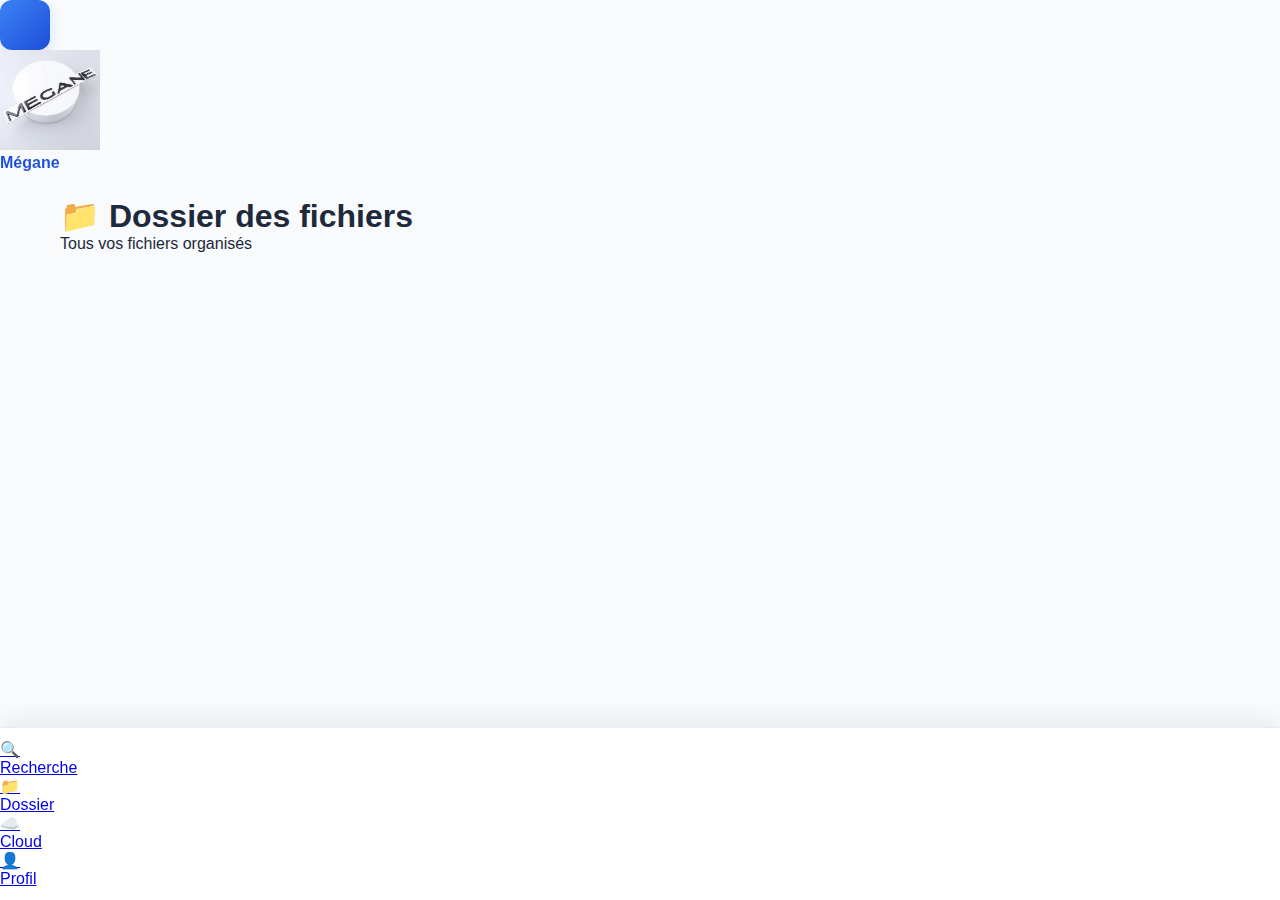
<file: dossier.html>
<!DOCTYPE html>
<html lang="fr">
<head>
    <meta charset="UTF-8">
    <meta name="viewport" content="width=device-width, initial-scale=1.0">
    <title>Mégane - Dossier</title>
    <link rel="stylesheet" href="style.css">
</head>
<body>
    <!-- Header unifié avec fond flou -->
    <header class="main-header">
        <!-- Sidebar à gauche -->
        <div class="header-left">
            <div class="sidebar-toggle" id="sidebarToggle">
                <div class="hamburger"></div>
                <div class="hamburger"></div>
                <div class="hamburger"></div>
            </div>
        </div>

        <!-- Logo à droite -->
        <div class="header-right">
            <div class="logo-container">
                <img src="logo.png" alt="Logo Mégane" class="logo">
            </div>
            <div class="site-name">Mégane</div>
        </div>
    </header>

    <!-- Sidebar Simple -->
    <div class="sidebar" id="sidebar">
        <div class="sidebar-header">
            <h2>Menu</h2>
        </div>
        <ul class="sidebar-menu">
            <li><a href="index.html">
                <span class="menu-icon">🏠</span>
                <span class="menu-text">Accueil</span>
            </a></li>
            <li><a href="a-propos.html">
                <span class="menu-icon">ℹ️</span>
                <span class="menu-text">À propos</span>
            </a></li>
            <li><a href="confidentialite.html">
                <span class="menu-icon">🔒</span>
                <span class="menu-text">Confidentialité</span>
            </a></li>
            <li><a href="contact.html">
                <span class="menu-icon">📞</span>
                <span class="menu-text">Contact</span>
            </a></li>
        </ul>
    </div>

    <!-- Overlay -->
    <div class="overlay" id="overlay"></div>

    <!-- Contenu principal -->
    <div class="main-content">
        <div class="content-area">
            <div class="page-header">
                <h1>📁 Dossier des fichiers</h1>
                <p>Tous vos fichiers organisés</p>
            </div>
            
            <!-- Grille de 3 cartes carrées par ligne -->
            

<!-- Par : -->    
<div class="files-container" id="filesContainer">
    <!-- Les rectangles avec les cartes apparaîtront ici -->
</div>
                <!-- La grille de fichiers apparaîtra ici -->
            </div>
        </div>
    </div>

    <!-- Barre de navigation en bas -->
    <nav class="bottom-nav">
        <a href="index.html" class="nav-item">
            <div class="nav-icon">🔍</div>
            <span>Recherche</span>
        </a>
        <a href="dossier.html" class="nav-item active">
            <div class="nav-icon">📁</div>
            <span>Dossier</span>
        </a>
        <a href="cloud.html" class="nav-item">
            <div class="nav-icon">☁️</div>
            <span>Cloud</span>
        </a>
        <a href="profil.html" class="nav-item">
            <div class="nav-icon">👤</div>
            <span>Profil</span>
        </a>
    </nav>

    <script src="script.js"></script>
</body>
</html>
</file>
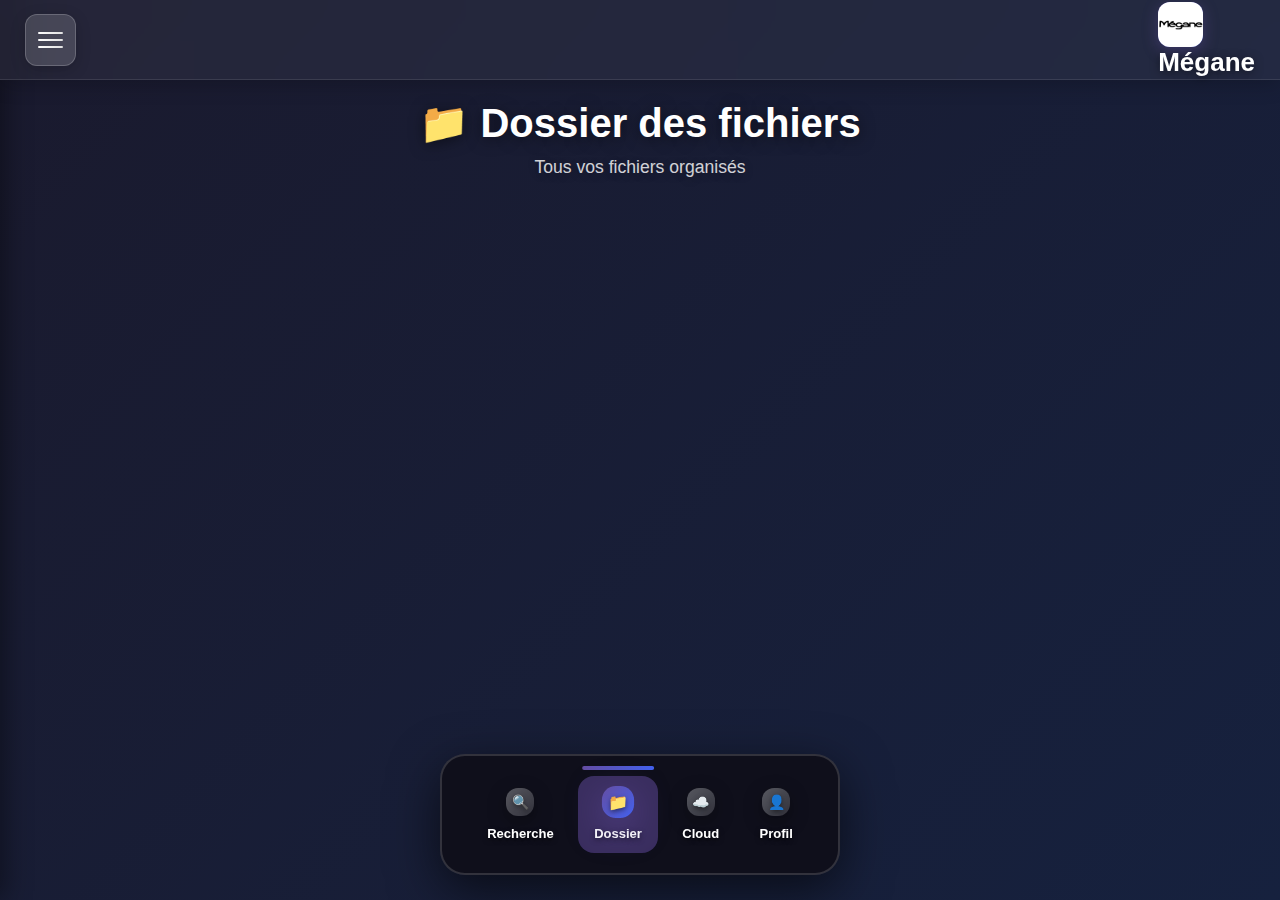
<file: files/dossier.html>
<!DOCTYPE html>
<html lang="fr">
<head>
    <meta charset="UTF-8">
    <meta name="viewport" content="width=device-width, initial-scale=1.0">
    <title>Mégane - Dossier</title>
    <link rel="stylesheet" href="style.css">
</head>
<body>
    <!-- Header unifié avec fond flou -->
    <header class="main-header">
        <!-- Sidebar à gauche -->
        <div class="header-left">
            <div class="sidebar-toggle" id="sidebarToggle">
                <div class="hamburger"></div>
                <div class="hamburger"></div>
                <div class="hamburger"></div>
            </div>
        </div>

        <!-- Logo à droite -->
        <div class="header-right">
            <div class="logo-container">
                <img src="logo.png" alt="Logo Mégane" class="logo">
            </div>
            <div class="site-name">Mégane</div>
        </div>
    </header>

    <!-- Sidebar Simple -->
    <div class="sidebar" id="sidebar">
        <div class="sidebar-header">
            <h2>Menu</h2>
        </div>
        <ul class="sidebar-menu">
            <li><a href="index.html">
                <span class="menu-icon">🏠</span>
                <span class="menu-text">Accueil</span>
            </a></li>
            <li><a href="a-propos.html">
                <span class="menu-icon">ℹ️</span>
                <span class="menu-text">À propos</span>
            </a></li>
            <li><a href="confidentialite.html">
                <span class="menu-icon">🔒</span>
                <span class="menu-text">Confidentialité</span>
            </a></li>
            <li><a href="contact.html">
                <span class="menu-icon">📞</span>
                <span class="menu-text">Contact</span>
            </a></li>
        </ul>
    </div>

    <!-- Overlay -->
    <div class="overlay" id="overlay"></div>

    <!-- Contenu principal -->
    <div class="main-content">
        <div class="content-area">
            <div class="page-header">
                <h1>📁 Dossier des fichiers</h1>
                <p>Tous vos fichiers organisés</p>
            </div>
            <div class="files-grid" id="filesGrid">
                <!-- La grille de fichiers apparaîtra ici -->
            </div>
        </div>
    </div>

    <!-- Barre de navigation en bas -->
    <nav class="bottom-nav">
        <a href="index.html" class="nav-item">
            <div class="nav-icon">🔍</div>
            <span>Recherche</span>
        </a>
        <a href="dossier.html" class="nav-item active">
            <div class="nav-icon">📁</div>
            <span>Dossier</span>
        </a>
        <a href="cloud.html" class="nav-item">
            <div class="nav-icon">☁️</div>
            <span>Cloud</span>
        </a>
        <a href="profil.html" class="nav-item">
            <div class="nav-icon">👤</div>
            <span>Profil</span>
        </a>
    </nav>

    <script src="script.js"></script>
</body>
</html>
</file>
<file: files/style.css>
* {
    margin: 0;
    padding: 0;
    box-sizing: border-box;
}

body {
    background: linear-gradient(135deg, #1a1a2e 0%, #16213e 100%);
    min-height: 100vh;
    font-family: 'Segoe UI', Tahoma, Geneva, Verdana, sans-serif;
    overflow-x: hidden;
    color: white;
}

/* ========== HEADER UNIFIÉ AVEC FOND FLOU ========== */
.main-header {
    position: fixed;
    top: 0;
    left: 0;
    width: 100%;
    height: 80px;
    background: rgba(255, 255, 255, 0.05);
    backdrop-filter: blur(20px);
    border-bottom: 1px solid rgba(255, 255, 255, 0.1);
    display: flex;
    align-items: center;
    justify-content: space-between;
    padding: 0 25px;
    z-index: 1002;
    box-shadow: 0 4px 20px rgba(0, 0, 0, 0.2);
}

/* Logo à gauche */
.header-logo {
    display: flex;
    align-items: center;
    gap: 15px;
}

.logo-container {
    width: 45px;
    height: 45px;
    background: linear-gradient(135deg, #654ea3, #4361ee);
    border-radius: 12px;
    display: flex;
    align-items: center;
    justify-content: center;
    overflow: hidden;
    box-shadow: 0 4px 15px rgba(101, 78, 163, 0.4);
}

.logo {
    width: 100%;
    height: 100%;
    object-fit: cover;
}

.site-name {
    font-size: 26px;
    font-weight: 700;
    color: white;
    text-shadow: 0 2px 10px rgba(0, 0, 0, 0.5);
}

/* Bouton Hamburger à droite */
.sidebar-toggle {
    cursor: pointer;
    background: rgba(255, 255, 255, 0.1);
    backdrop-filter: blur(10px);
    border-radius: 12px;
    padding: 12px;
    box-shadow: 0 4px 15px rgba(0, 0, 0, 0.2);
    border: 1px solid rgba(255, 255, 255, 0.2);
    transition: all 0.3s ease;
}

.sidebar-toggle:hover {
    background: rgba(255, 255, 255, 0.2);
    transform: scale(1.05);
}

.hamburger {
    width: 25px;
    height: 2px;
    background: linear-gradient(45deg, #fff, #e0e0e0);
    margin: 5px 0;
    transition: 0.4s;
    border-radius: 2px;
}

/* Barre de recherche */
.search-bar {
    position: fixed;
    top: 100px;
    left: 50%;
    transform: translateX(-50%);
    width: 90%;
    max-width: 500px;
    z-index: 1001;
    background: rgba(45, 48, 71, 0.95);
    backdrop-filter: blur(30px);
    padding: 15px 25px;
    border-radius: 20px;
    box-shadow: 0 10px 40px rgba(0, 0, 0, 0.4);
    border: 2px solid rgba(101, 78, 163, 0.5);
    transition: all 0.3s ease;
}

.search-bar:hover {
    border-color: rgba(101, 78, 163, 0.8);
    box-shadow: 0 15px 50px rgba(101, 78, 163, 0.3);
}

.search-container {
    display: flex;
    align-items: center;
    gap: 15px;
}

.search-icon {
    font-size: 20px;
    color: rgba(255, 255, 255, 0.7);
}

.search-input {
    flex: 1;
    background: transparent;
    border: none;
    outline: none;
    color: white;
    font-size: 16px;
    font-weight: 500;
    padding: 8px 0;
}

.search-input::placeholder {
    color: rgba(255, 255, 255, 0.5);
}

/* Sidebar Simple et Lisible */
.sidebar {
    position: fixed;
    top: 0;
    left: -280px;
    width: 280px;
    height: 100%;
    background: #2d3047;
    padding: 80px 25px 30px;
    box-shadow: 5px 0 25px rgba(0, 0, 0, 0.4);
    border-right: 3px solid #654ea3;
    overflow-y: auto;
    transition: left 0.3s ease;
    z-index: 1000;
}

.sidebar.active {
    left: 0;
}

.sidebar-header {
    text-align: center;
    margin-bottom: 40px;
    padding-bottom: 20px;
    border-bottom: 2px solid #4361ee;
}

.sidebar-header h2 {
    color: #ffffff;
    font-size: 24px;
    font-weight: 700;
    text-transform: uppercase;
}

.sidebar-menu {
    list-style: none;
}

.sidebar-menu li {
    margin: 15px 0;
}

.sidebar-menu a {
    display: flex;
    align-items: center;
    text-decoration: none;
    color: #ffffff;
    font-size: 18px;
    font-weight: 600;
    padding: 16px 20px;
    border-radius: 12px;
    transition: all 0.3s ease;
    background: rgba(255, 255, 255, 0.1);
    border: 2px solid transparent;
}

.sidebar-menu a:hover {
    background: #4361ee;
    transform: translateX(8px);
    border-color: #654ea3;
}

.sidebar-menu a.active {
    background: linear-gradient(135deg, #654ea3, #4361ee);
    box-shadow: 0 5px 20px rgba(101, 78, 163, 0.4);
}

.menu-icon {
    margin-right: 15px;
    font-size: 22px;
    width: 25px;
    text-align: center;
}

.menu-text {
    font-weight: 600;
}

/* Overlay pour fermer le sidebar */
.overlay {
    position: fixed;
    top: 0;
    left: 0;
    width: 100%;
    height: 100%;
    background: rgba(0, 0, 0, 0.5);
    backdrop-filter: blur(5px);
    opacity: 0;
    visibility: hidden;
    transition: all 0.3s ease;
    z-index: 999;
}

.overlay.active {
    opacity: 1;
    visibility: visible;
}

/* Barre de navigation en bas Premium */
.bottom-nav {
    position: fixed;
    bottom: 25px;
    left: 50%;
    transform: translateX(-50%);
    width: 90%;
    max-width: 400px;
    background: rgba(15, 15, 25, 0.95);
    backdrop-filter: blur(30px);
    display: flex;
    justify-content: space-around;
    padding: 20px 25px;
    border-radius: 25px;
    box-shadow: 0 15px 50px rgba(0, 0, 0, 0.6);
    border: 2px solid rgba(255, 255, 255, 0.15);
}

.nav-item {
    display: flex;
    flex-direction: column;
    align-items: center;
    text-decoration: none;
    color: #ffffff;
    font-size: 13px;
    font-weight: 600;
    transition: all 0.3s ease;
    padding: 12px 16px;
    border-radius: 16px;
    position: relative;
    text-shadow: 0 2px 5px rgba(0, 0, 0, 0.5);
}

.nav-item::before {
    content: '';
    position: absolute;
    top: -10px;
    left: 50%;
    transform: translateX(-50%);
    width: 0;
    height: 4px;
    background: linear-gradient(90deg, #ff6b6b, #ffa500);
    transition: width 0.3s ease;
    border-radius: 4px;
}

.nav-item:hover::before {
    width: 90%;
}

.nav-item:hover {
    color: #ffffff;
    transform: translateY(-6px);
    background: rgba(255, 255, 255, 0.15);
}

.nav-item.active {
    color: #ffffff;
    background: rgba(101, 78, 163, 0.5);
}

.nav-item.active::before {
    width: 90%;
    background: linear-gradient(90deg, #654ea3, #4361ee);
}

.nav-icon {
    width: 28px;
    height: 28px;
    margin-bottom: 10px;
    background: linear-gradient(135deg, rgba(255,255,255,0.3), rgba(255,255,255,0.15));
    border-radius: 12px;
    display: flex;
    align-items: center;
    justify-content: center;
    font-size: 14px;
    font-weight: bold;
    color: #ffffff;
    transition: all 0.3s ease;
    box-shadow: 0 6px 20px rgba(0, 0, 0, 0.3);
    text-shadow: 0 2px 5px rgba(0, 0, 0, 0.5);
}

.nav-item:hover .nav-icon {
    background: linear-gradient(135deg, #ff6b6b, #ffa500);
    transform: scale(1.15);
    box-shadow: 0 8px 25px rgba(255, 107, 107, 0.5);
}

.nav-item.active .nav-icon {
    background: linear-gradient(135deg, #654ea3, #4361ee);
    box-shadow: 0 8px 30px rgba(101, 78, 163, 0.6);
    transform: scale(1.15);
}

/* ========== STRUCTURE CONTENU ========== */
.main-content {
    min-height: 100vh;
    padding: 100px 20px 120px;
    color: white;
}

.content-area {
    max-width: 1200px;
    margin: 0 auto;
}

/* En-tête de page */
.page-header {
    text-align: center;
    margin-bottom: 40px;
}

.page-header h1 {
    font-size: 2.5em;
    font-weight: 600;
    margin-bottom: 10px;
    text-shadow: 0 2px 15px rgba(0, 0, 0, 0.5);
}

.page-header p {
    font-size: 1.1em;
    opacity: 0.8;
    text-shadow: 0 2px 10px rgba(0, 0, 0, 0.3);
}

/* Conteneur des résultats */
.results-container {
    display: flex;
    flex-direction: column;
    gap: 15px;
    max-width: 800px;
    margin: 0 auto;
}

/* Grille de fichiers */
.files-grid {
    display: grid;
    grid-template-columns: repeat(auto-fill, minmax(300px, 1fr));
    gap: 20px;
    margin: 0 auto;
}

/* Carte de fichier */
.file-card {
    background: rgba(255, 255, 255, 0.1);
    backdrop-filter: blur(20px);
    border-radius: 15px;
    padding: 20px;
    border: 2px solid rgba(255, 255, 255, 0.15);
    box-shadow: 0 8px 32px rgba(0, 0, 0, 0.3);
    transition: all 0.3s ease;
    min-height: 180px;
    display: flex;
    flex-direction: column;
    justify-content: space-between;
}

.file-card:hover {
    transform: translateY(-5px);
    border-color: rgba(101, 78, 163, 0.6);
    box-shadow: 0 12px 40px rgba(101, 78, 163, 0.4);
}

/* En-tête de carte */
.file-header {
    display: flex;
    align-items: flex-start;
    gap: 12px;
    margin-bottom: 15px;
}

.file-icon {
    width: 50px;
    height: 50px;
    border-radius: 12px;
    display: flex;
    align-items: center;
    justify-content: center;
    font-size: 20px;
    font-weight: bold;
    background: linear-gradient(135deg, #654ea3, #4361ee);
    flex-shrink: 0;
}

.file-info {
    flex: 1;
    min-width: 0;
}

.file-name {
    font-weight: 600;
    font-size: 16px;
    margin-bottom: 6px;
    word-break: break-word;
    line-height: 1.3;
}

.file-type {
    font-size: 12px;
    opacity: 0.8;
    text-transform: uppercase;
    font-weight: 500;
    margin-bottom: 4px;
}

.file-date {
    font-size: 11px;
    opacity: 0.6;
}

.file-size {
    font-size: 11px;
    opacity: 0.6;
    margin-top: 2px;
}

/* Boutons d'action */
.file-actions {
    display: flex;
    gap: 10px;
    margin-top: 15px;
}

.btn {
    flex: 1;
    padding: 10px 15px;
    border: none;
    border-radius: 10px;
    font-weight: 600;
    font-size: 14px;
    cursor: pointer;
    transition: all 0.3s ease;
    text-align: center;
    text-decoration: none;
    display: inline-block;
}

.btn-primary {
    background: linear-gradient(135deg, #4361ee, #654ea3);
    color: white;
}

.btn-secondary {
    background: rgba(255, 255, 255, 0.15);
    color: white;
    border: 1px solid rgba(255, 255, 255, 0.3);
}

.btn:hover {
    transform: translateY(-2px);
    box-shadow: 0 5px 15px rgba(0, 0, 0, 0.3);
}

/* Bouton lecture MP3 */
.btn-play {
    background: linear-gradient(135deg, #00b894, #00cec9);
    color: white;
    border: none;
    border-radius: 50%;
    width: 40px;
    height: 40px;
    display: flex;
    align-items: center;
    justify-content: center;
    cursor: pointer;
    transition: all 0.3s ease;
    font-size: 16px;
    flex-shrink: 0;
}

.btn-play:hover {
    transform: scale(1.1);
    box-shadow: 0 5px 15px rgba(0, 184, 148, 0.4);
}

.btn-play.playing {
    background: linear-gradient(135deg, #e17055, #fdcb6e);
}

/* Actions compactes pour audio */
.file-actions-compact {
    display: flex;
    align-items: center;
    gap: 8px;
}

/* Style pour la page dossier (uniquement bouton ouvrir) */
.files-grid .file-actions .btn-secondary {
    display: none;
}

/* Cacher le bouton télécharger pour les PDF */
.file-card[data-type="PDF"] .btn-secondary {
    display: none !important;
}

/* Message aucun résultat */
.no-results {
    text-align: center;
    font-size: 1.2em;
    opacity: 0.7;
    margin-top: 50px;
}

/* Modal de prévisualisation */
.preview-content {
    background: rgba(45, 48, 71, 0.95);
    backdrop-filter: blur(30px);
    padding: 30px;
    border-radius: 20px;
    border: 2px solid rgba(101, 78, 163, 0.5);
    text-align: center;
    box-shadow: 0 20px 60px rgba(0, 0, 0, 0.5);
}

/* Lecteur audio mini */
.audio-player {
    display: flex;
    align-items: center;
    gap: 10px;
    margin-top: 10px;
    padding: 10px;
    background: rgba(255, 255, 255, 0.1);
    border-radius: 10px;
}

.audio-player audio {
    flex: 1;
    height: 40px;
}

/* Cacher header et search bar quand sidebar est ouvert */
.sidebar.active ~ .main-header,
.sidebar.active ~ .search-bar {
    opacity: 0;
    visibility: hidden;
}
</file>
<file: style.css>
/* Reset et styles de base */
* {
    margin: 0;
    padding: 0;
    box-sizing: border-box;
    font-family: 'Segoe UI', Tahoma, Geneva, Verdana, sans-serif;
}

body {
    background-color: #f8fafc;
    color: #1e293b;
    min-height: 100vh;
    display: flex;
    flex-direction: column;
    padding-bottom: 80px;
}

/* HEADER - Version minimaliste */
.header {
    background-color: rgba(255, 255, 255, 0.92);
    backdrop-filter: blur(15px);
    -webkit-backdrop-filter: blur(15px);
    border-bottom: 1px solid rgba(59, 130, 246, 0.12);
    padding: 12px 0;
    position: sticky;
    top: 0;
    z-index: 100;
}

.header-container {
    max-width: 1200px;
    margin: 0 auto;
    display: flex;
    justify-content: space-between;
    align-items: center;
    padding: 0 20px;
    gap: 20px;
}

/* Logo carré seul */
.logo-square {
    width: 50px;
    height: 50px;
    border-radius: 10px;
    background: linear-gradient(135deg, #3b82f6, #1d4ed8);
    display: flex;
    align-items: center;
    justify-content: center;
    flex-shrink: 0;
    box-shadow: 0 4px 12px rgba(59, 130, 246, 0.2);
    overflow: hidden;
}

.logo-img {
    width: 70%;
    height: 70%;
    object-fit: contain;
    filter: brightness(0) invert(1); /* Rend le logo blanc si foncé */
}

/* Fallback si pas de logo.png */
.logo-img:before {
    content: "mX";
    color: white;
    font-weight: bold;
    font-size: 1.2rem;
    display: flex;
    align-items: center;
    justify-content: center;
    width: 100%;
    height: 100%;
}

/* Barre de recherche - Prend plus d'espace maintenant */
.search-bar {
    flex-grow: 1;
    max-width: 700px;
    position: relative;
}

.search-icon {
    position: absolute;
    left: 18px;
    top: 50%;
    transform: translateY(-50%);
    color: #64748b;
    font-size: 1.1rem;
}

.search-input {
    width: 100%;
    padding: 14px 20px 14px 50px;
    border: 2px solid #e2e8f0;
    border-radius: 12px;
    font-size: 1rem;
    background-color: white;
    transition: all 0.3s ease;
    color: #334155;
    font-size: 1.05rem;
}

.search-input:focus {
    outline: none;
    border-color: #3b82f6;
    box-shadow: 0 0 0 3px rgba(59, 130, 246, 0.2);
}

.search-input::placeholder {
    color: #94a3b8;
}

/* Bouton Sidebar */
.sidebar-toggle {
    background: linear-gradient(135deg, #3b82f6, #1d4ed8);
    color: white;
    border: none;
    width: 50px;
    height: 50px;
    border-radius: 12px;
    cursor: pointer;
    display: flex;
    align-items: center;
    justify-content: center;
    font-size: 1.4rem;
    transition: all 0.3s ease;
    flex-shrink: 0;
    box-shadow: 0 4px 12px rgba(59, 130, 246, 0.2);
}

.sidebar-toggle:hover {
    transform: translateY(-2px);
    box-shadow: 0 6px 18px rgba(59, 130, 246, 0.3);
}

/* CONTENU PRINCIPAL */
.main-content {
    flex: 1;
    max-width: 1200px;
    width: 100%;
    margin: 40px auto;
    padding: 0 20px;
}

.content-placeholder {
    text-align: center;
    padding: 80px 20px;
    color: #64748b;
}

.math-icon {
    font-size: 4rem;
    color: #3b82f6;
    margin-bottom: 20px;
    opacity: 0.8;
}

.site-name {
    background: linear-gradient(135deg, #1d4ed8, #3b82f6);
    -webkit-background-clip: text;
    background-clip: text;
    color: transparent;
    font-weight: 700;
}

.content-placeholder h1 {
    color: #1e293b;
    margin-bottom: 15px;
    font-size: 2.3rem;
    font-weight: 700;
}

.content-placeholder p {
    font-size: 1.1rem;
    margin-bottom: 10px;
    line-height: 1.6;
}

.placeholder-sub {
    color: #94a3b8;
    font-style: italic;
    margin-top: 20px;
    font-size: 1rem;
}

/* BARRE DE NAVIGATION EN BAS */
.bottom-nav {
    background-color: rgba(255, 255, 255, 0.95);
    backdrop-filter: blur(20px);
    -webkit-backdrop-filter: blur(20px);
    border-top: 1px solid rgba(59, 130, 246, 0.15);
    position: fixed;
    bottom: 0;
    left: 0;
    right: 0;
    z-index: 100;
    padding: 12px 0;
    box-shadow: 0 -5px 25px rgba(0, 0, 0, 0.08);
}

.nav-container {
    max-width: 500px;
    margin: 0 auto;
    display: flex;
    justify-content: space-around;
    align-items: center;
}

/* Onglets de navigation */
.nav-tab {
    display: flex;
    flex-direction: column;
    align-items: center;
    text-decoration: none;
    color: #64748b;
    padding: 14px 30px;
    border-radius: 14px;
    transition: all 0.3s ease;
    flex: 1;
    max-width: 220px;
}

.nav-tab i {
    font-size: 1.6rem;
    margin-bottom: 6px;
}

.tab-label {
    font-size: 0.95rem;
    font-weight: 600;
    letter-spacing: 0.3px;
}

.nav-tab.active {
    color: #1d4ed8;
    background-color: rgba(59, 130, 246, 0.12);
    transform: translateY(-2px);
}

.nav-tab:hover:not(.active) {
    background-color: rgba(59, 130, 246, 0.07);
    color: #3b82f6;
}

/* SIDEBAR */
.sidebar {
    position: fixed;
    top: 0;
    right: -350px;
    width: 2px;
    height: 100%;
    background-color: white;
    z-index: 1000;
    box-shadow: -5px 0 30px rgba(0, 0, 0, 0.12);
    transition: right 0.4s cubic-bezier(0.25, 0.46, 0.45, 0.94);
    display: flex;
    flex-direction: column;
    
}

.sidebar.active {
    right: 0;
}

.sidebar-header {
    padding: 22px 24px;
    border-bottom: 1px solid #e2e8f0;
    display: flex;
    justify-content: space-between;
    align-items: center;
    background: linear-gradient(135deg, #f8fafc, #f1f5f9);
}

.sidebar-title {
    display: flex;
    align-items: center;
    gap: 12px;
    font-weight: 600;
    color: #1e293b;
    font-size: 1.2rem;
}

.sidebar-title i {
    color: #3b82f6;
}

.sidebar-close {
    background: #f1f5f9;
    border: none;
    width: 42px;
    height: 42px;
    border-radius: 50%;
    cursor: pointer;
    display: flex;
    align-items: center;
    justify-content: center;
    color: #64748b;
    font-size: 1.2rem;
    transition: all 0.3s ease;
}

.sidebar-close:hover {
    background: #e2e8f0;
    color: #1e293b;
    transform: rotate(90deg);
}

/* Contenu de la sidebar */
.sidebar-content {
    padding: 0;
    flex: 1;
}

.sidebar-nav {
    padding: 20px 0;
}

.sidebar-link {
    display: flex;
    align-items: center;
    gap: 16px;
    padding: 18px 24px;
    text-decoration: none;
    color: #475569;
    transition: all 0.2s ease;
    border-left: 4px solid transparent;
}

.sidebar-link:hover {
    background-color: #f8fafc;
    color: #1d4ed8;
    border-left: 4px solid #3b82f6;
}

.sidebar-link i {
    width: 24px;
    text-align: center;
    font-size: 1.2rem;
    color: #64748b;
}

.sidebar-link:hover i {
    color: #3b82f6;
}

.sidebar-link span {
    font-size: 1.05rem;
    font-weight: 500;
}

/* Note sur les favoris */
.sidebar-note {
    margin: 30px 24px 0;
    padding: 20px;
    background-color: #f0f9ff;
    border-radius: 12px;
    border: 1px solid #bae6fd;
    display: flex;
    align-items: flex-start;
    gap: 14px;
}

.sidebar-note i {
    color: #f59e0b;
    font-size: 1.3rem;
    margin-top: 2px;
}

.sidebar-note p {
    color: #475569;
    font-size: 0.95rem;
    line-height: 1.5;
}

.sidebar-note strong {
    color: #1d4ed8;
}

/* Overlay */
.overlay {
    position: fixed;
    top: 0;
    left: 0;
    right: 0;
    bottom: 0;
    background-color: rgba(0, 0, 0, 0.5);
    z-index: 999;
    opacity: 0;
    visibility: hidden;
    transition: opacity 0.3s ease, visibility 0.3s ease;
}

.overlay.active {
    opacity: 1;
    visibility: visible;
}

/* Responsive Design */
@media (max-width: 768px) {
    .header-container {
        padding: 0 16px;
        gap: 15px;
    }
    
    .logo-square {
        width: 46px;
        height: 46px;
    }
    
    .search-bar {
        margin: 0;
    }
    
    .search-input {
        padding: 12px 16px 12px 45px;
        font-size: 1rem;
    }
    
    .sidebar-toggle {
        width: 46px;
        height: 46px;
    }
    
    .nav-tab {
        padding: 12px 20px;
    }
    
    .sidebar {
        width: 280px;
    }
    
    .content-placeholder {
        padding: 60px 20px;
    }
    
    .content-placeholder h1 {
        font-size: 2rem;
    }
}

@media (max-width: 480px) {
    .logo-square {
        width: 42px;
        height: 42px;
    }
    
    .sidebar-toggle {
        width: 42px;
        height: 42px;
        font-size: 1.3rem;
    }
    
    .nav-tab i {
        font-size: 1.4rem;
    }
    
    .tab-label {
        font-size: 0.85rem;
    }
    
    .sidebar-link {
        padding: 16px 20px;
    }
}
/* ... [Gardez tout le code CSS précédent SAUF la section .filters-bar] ... */

/* ============================================
   BARRE DE FILTRES - Version compacte
   ============================================ */
.filters-bar {
    background-color: rgba(255, 255, 255, 0.85);
    backdrop-filter: blur(8px);
    -webkit-backdrop-filter: blur(8px);
    border-bottom: 1px solid rgba(59, 130, 246, 0.08);
    padding: 6px 0;
    position: sticky;
    top: 70px;
    z-index: 90;
}

.filters-container {
    max-width: 1200px;
    margin: 0 auto;
    padding: 0 20px;
    display: flex;
    justify-content: center;
}

/* Conteneur des options de filtre */
.filter-options {
    display: flex;
    gap: 20px;
}

/* Style des cases à cocher - Version compacte */
.filter-checkbox {
    display: flex;
    align-items: center;
    gap: 8px;
    cursor: pointer;
    user-select: none;
    padding: 4px 10px;
    border-radius: 6px;
    transition: background-color 0.2s ease;
}

.filter-checkbox:hover {
    background-color: rgba(59, 130, 246, 0.05);
}

.filter-input {
    display: none;
}

/* Checkbox personnalisée - Plus petite */
.filter-custom-checkbox {
    width: 18px;
    height: 18px;
    border: 2px solid #cbd5e1;
    border-radius: 4px;
    display: flex;
    align-items: center;
    justify-content: center;
    transition: all 0.2s ease;
    background-color: white;
}

.filter-input:checked + .filter-custom-checkbox {
    background-color: #3b82f6;
    border-color: #3b82f6;
}

.filter-input:checked + .filter-custom-checkbox::after {
    content: "✓";
    color: white;
    font-size: 0.8rem;
    font-weight: bold;
}

.filter-text {
    font-weight: 500;
    color: #475569;
    font-size: 0.9rem;
    transition: color 0.2s ease;
}

.filter-input:checked ~ .filter-text {
    color: #1d4ed8;
    font-weight: 600;
}

/* Ajustement du contenu principal */
.main-content {
    flex: 1;
    max-width: 1200px;
    width: 100%;
    margin: 25px auto;
    padding: 0 20px;
}

/* Responsive pour les filtres */
@media (max-width: 768px) {
    .filters-bar {
        top: 66px;
        padding: 5px 0;
    }
    
    .filters-container {
        padding: 0 15px;
    }
    
    .filter-options {
        gap: 15px;
        width: 100%;
        justify-content: space-around;
    }
    
    .filter-checkbox {
        flex-direction: column;
        gap: 5px;
        padding: 5px 8px;
    }
    
    .filter-text {
        font-size: 0.85rem;
    }
    
    .main-content {
        margin-top: 18px;
    }
}

@media (max-width: 480px) {
    .filter-options {
        gap: 10px;
    }
    
    .filter-text {
        font-size: 0.8rem;
    }
    
    .filter-custom-checkbox {
        width: 16px;
        height: 16px;
    }
}
/* === TRANSITIONS DE PAGE === */

/* Classe appliquée pendant les transitions */
.page-transition main {
    animation: fadeOut 0.2s ease;
}

@keyframes fadeOut {
    from { opacity: 1; }
    to { opacity: 0.5; }
}

/* Animation d'entrée pour le nouveau contenu */
.page-transition-ending main {
    animation: fadeIn 0.3s ease 0.1s both;
}

@keyframes fadeIn {
    from { opacity: 0.5; transform: translateY(10px); }
    to { opacity: 1; transform: translateY(0); }
}

/* Animation de rotation pour le spinner */
@keyframes spin {
    0% { transform: rotate(0deg); }
    100% { transform: rotate(360deg); }
}

/* Cache pour les éléments en transition */
[data-page-cache] {
    display: none;
}

[data-page-cache].active {
    display: block;
}
/* === MESSAGES D'ÉTAT D'AUTHENTIFICATION === */

/* Message temporaire d'authentification */
.auth-status-message {
    position: fixed;
    bottom: 90px; /* Au-dessus de la bottom-nav */
    left: 50%;
    transform: translateX(-50%);
    padding: 14px 24px;
    border-radius: 12px;
    font-weight: 500;
    font-size: 0.95rem;
    z-index: 9999;
    box-shadow: 0 6px 20px rgba(0, 0, 0, 0.15);
    animation: authMessageSlideUp 0.4s ease, authMessageFadeOut 0.4s ease 4.6s;
    max-width: 90%;
    width: auto;
    text-align: center;
    pointer-events: none;
    backdrop-filter: blur(10px);
    border: 1px solid rgba(255, 255, 255, 0.2);
    display: flex;
    align-items: center;
    gap: 10px;
    white-space: nowrap;
    overflow: hidden;
    text-overflow: ellipsis;
}

/* État connecté */
.auth-status-message.connected {
    background: linear-gradient(135deg, rgba(16, 185, 129, 0.95), rgba(5, 150, 105, 0.95));
    color: white;
    border-left: 4px solid #10b981;
}

/* État déconnecté */
.auth-status-message.disconnected {
    background: linear-gradient(135deg, rgba(245, 158, 11, 0.95), rgba(217, 119, 6, 0.95));
    color: white;
    border-left: 4px solid #f59e0b;
}

/* État vérification */
.auth-status-message.checking {
    background: linear-gradient(135deg, rgba(59, 130, 246, 0.95), rgba(37, 99, 235, 0.95));
    color: white;
    border-left: 4px solid #3b82f6;
}

/* État erreur */
.auth-status-message.error {
    background: linear-gradient(135deg, rgba(239, 68, 68, 0.95), rgba(220, 38, 38, 0.95));
    color: white;
    border-left: 4px solid #ef4444;
}

/* Icône dans le message */
.auth-status-message i {
    font-size: 1.1rem;
    min-width: 20px;
    text-align: center;
}

/* Texte du message */
.auth-status-message span {
    flex: 1;
    overflow: hidden;
    text-overflow: ellipsis;
}

/* Lien dans le message (pour "Se connecter") */
.auth-status-message a {
    color: white;
    font-weight: 600;
    text-decoration: underline;
    margin-left: 5px;
    pointer-events: auto;
    cursor: pointer;
    transition: opacity 0.2s ease;
}

.auth-status-message a:hover {
    opacity: 0.9;
}

/* Animation d'entrée */
@keyframes authMessageSlideUp {
    from {
        opacity: 0;
        transform: translateX(-50%) translateY(30px);
    }
    to {
        opacity: 1;
        transform: translateX(-50%) translateY(0);
    }
}

/* Animation de sortie */
@keyframes authMessageFadeOut {
    from {
        opacity: 1;
    }
    to {
        opacity: 0;
        transform: translateX(-50%) translateY(-10px);
    }
}

/* Responsive design */
@media (max-width: 768px) {
    .auth-status-message {
        bottom: 100px; /* Un peu plus haut sur mobile */
        max-width: 95%;
        padding: 12px 18px;
        font-size: 0.9rem;
        white-space: normal;
        word-wrap: break-word;
    }
    
    .auth-status-message i {
        font-size: 1rem;
    }
}

@media (max-width: 480px) {
    .auth-status-message {
        bottom: 110px;
        padding: 10px 15px;
        font-size: 0.85rem;
        border-radius: 10px;
    }
    
    .auth-status-message i {
        font-size: 0.9rem;
    }
}

/* Adaptation pour le mode sombre (si vous l'avez) */
@media (prefers-color-scheme: dark) {
    .auth-status-message {
        border: 1px solid rgba(255, 255, 255, 0.1);
        box-shadow: 0 6px 20px rgba(0, 0, 0, 0.3);
    }
    
    .auth-status-message.connected {
        background: linear-gradient(135deg, rgba(16, 185, 129, 0.9), rgba(5, 150, 105, 0.9));
    }
    
    .auth-status-message.disconnected {
        background: linear-gradient(135deg, rgba(245, 158, 11, 0.9), rgba(217, 119, 6, 0.9));
    }
}

/* Prévenir les conflits avec la bottom-nav */
.bottom-nav ~ .auth-status-message {
    z-index: 10000; /* Au-dessus de la navigation */
}

/* Assurer que le message ne cache pas les éléments interactifs */
.auth-status-message:not(.has-link) {
    pointer-events: none;
}

.auth-status-message.has-link {
    pointer-events: auto;
}

/* Animation de pulse pour attirer l'attention */
@keyframes authMessagePulse {
    0% {
        box-shadow: 0 6px 20px rgba(0, 0, 0, 0.15);
    }
    50% {
        box-shadow: 0 6px 25px rgba(16, 185, 129, 0.3);
    }
    100% {
        box-shadow: 0 6px 20px rgba(0, 0, 0, 0.15);
    }
}

.auth-status-message.connected.pulse {
    animation: authMessageSlideUp 0.4s ease, 
               authMessagePulse 2s ease-in-out infinite,
               authMessageFadeOut 0.4s ease 4.6s;
}

/* Variante avec icône animée */
.auth-status-message .fa-spin {
    animation: spin 1.5s linear infinite;
}

@keyframes spin {
    0% { transform: rotate(0deg); }
    100% { transform: rotate(360deg); }
}

/* Message avec bouton d'action */
.auth-status-message.with-action {
    padding-right: 50px;
    position: relative;
}

.auth-status-message .action-button {
    position: absolute;
    right: 10px;
    top: 50%;
    transform: translateY(-50%);
    background: rgba(255, 255, 255, 0.2);
    border: none;
    color: white;
    width: 30px;
    height: 30px;
    border-radius: 50%;
    display: flex;
    align-items: center;
    justify-content: center;
    cursor: pointer;
    pointer-events: auto;
    transition: background 0.2s ease;
}

.auth-status-message .action-button:hover {
    background: rgba(255, 255, 255, 0.3);
}

/* Pour les longs messages avec retour à la ligne */
.auth-status-message.multiline {
    white-space: normal;
    line-height: 1.4;
    padding: 15px 20px;
}

/* Indicateur de durée restante */
.auth-status-message::after {
    content: '';
    position: absolute;
    bottom: 0;
    left: 0;
    height: 3px;
    background: rgba(255, 255, 255, 0.5);
    width: 100%;
    border-radius: 0 0 12px 12px;
    transform-origin: left;
    animation: authMessageTimer 5s linear;
}

@keyframes authMessageTimer {
    from {
        transform: scaleX(1);
    }
    to {
        transform: scaleX(0);
    }
}

/* Désactiver les animations si l'utilisateur les préfère réduites */
@media (prefers-reduced-motion: reduce) {
    .auth-status-message,
    .auth-status-message::after,
    .auth-status-message i,
    .action-button {
        animation: none !important;
        transition: none !important;
    }
    
    .auth-status-message {
        animation: authMessageFadeIn 0.3s ease !important;
    }
    
    @keyframes authMessageFadeIn {
        from { opacity: 0; }
        to { opacity: 1; }
    }
}
/* Styles pour les nouveaux états et fonctionnalités */
.auth-status,
.preload-dot,
.global-loader,
.global-error {
    /* Styles pour les messages d'état */
}

/* Animation pour le point préchargé */
@keyframes pulse {
    0% { opacity: 1; transform: scale(1); }
    50% { opacity: 0.7; transform: scale(1.1); }
    100% { opacity: 1; transform: scale(1); }
}
/* ================= THÈME DARK GLOBAL ================= */

/* Appliquer à TOUTES les pages quand data-theme="dark" */
[data-theme="dark"] {
    background: linear-gradient(135deg, #1e293b 0%, #0f172a 100%) !important;
    color: #f1f5f9 !important;
}

[data-theme="dark"] .header {
    background: rgba(30, 41, 59, 0.95) !important;
    backdrop-filter: blur(10px) !important;
    border-bottom: 1px solid #475569 !important;
}

[data-theme="dark"] .logo-square {
    background: rgba(59, 130, 246, 0.2) !important;
}

[data-theme="dark"] .search-input {
    background: #334155 !important;
    color: #f1f5f9 !important;
    border-color: #475569 !important;
}

[data-theme="dark"] .search-input::placeholder {
    color: #94a3b8 !important;
}

[data-theme="dark"] .filters-bar {
    background: rgba(30, 41, 59, 0.9) !important;
    border-color: #475569 !important;
}

[data-theme="dark"] .filter-checkbox {
    background: #475569 !important;
}

[data-theme="dark"] .filter-text {
    color: #cbd5e1 !important;
}

[data-theme="dark"] .main-content {
    background: transparent !important;
}

[data-theme="dark"] .welcome-state,
[data-theme="dark"] .results-container {
    background: #334155 !important;
    color: #f1f5f9 !important;
    border-color: #475569 !important;
}

[data-theme="dark"] .welcome-subtitle {
    color: #94a3b8 !important;
}

[data-theme="dark"] .tip {
    background: rgba(255, 255, 255, 0.05) !important;
    color: #cbd5e1 !important;
}

[data-theme="dark"] .result-card {
    background: #475569 !important;
    border-color: #64748b !important;
    color: #f1f5f9 !important;
}

[data-theme="dark"] .result-category {
    background: rgba(59, 130, 246, 0.3) !important;
    color: #60a5fa !important;
}

[data-theme="dark"] .bottom-nav {
    background: rgba(30, 41, 59, 0.95) !important;
    border-color: #475569 !important;
}

[data-theme="dark"] .nav-tab {
    color: #cbd5e1 !important;
}

[data-theme="dark"] .nav-tab.active {
    background: rgba(59, 130, 246, 0.2) !important;
    color: #3b82f6 !important;
}

[data-theme="dark"] .sidebar {
    background: #1e293b !important;
    color: #f1f5f9 !important;
}

[data-theme="dark"] .sidebar-link {
    color: #cbd5e1 !important;
}

[data-theme="dark"] .sidebar-link:hover {
    background: rgba(59, 130, 246, 0.2) !important;
}

[data-theme="dark"] .sidebar-info {
    background: rgba(255, 255, 255, 0.05) !important;
}

[data-theme="dark"] .overlay {
    background: rgba(0, 0, 0, 0.7) !important;
}

/* Pour les pages de profil */
[data-theme="dark"] .profile-card,
[data-theme="dark"] .settings-section {
    background: #334155 !important;
    color: #f1f5f9 !important;
    border-color: #475569 !important;
}

[data-theme="dark"] .info-item,
[data-theme="dark"] .version-info {
    background: #475569 !important;
    border-color: #64748b !important;
}

[data-theme="dark"] .email-section {
    background: rgba(59, 130, 246, 0.2) !important;
    border-color: rgba(59, 130, 246, 0.3) !important;
}

[data-theme="dark"] .theme-label {
    color: #cbd5e1 !important;
}

[data-theme="dark"] .settings-title {
    color: #f1f5f9 !important;
}

[data-theme="dark"] .filter-text {
    color: #e2e8f0 !important;
}

[data-theme="dark"] .version-text,
[data-theme="dark"] .version-date {
    color: #cbd5e1 !important;
}

[data-theme="dark"] .version-text span,
[data-theme="dark"] .version-date span {
    color: #f1f5f9 !important;
}

/* Pour les boutons de partage */
[data-theme="dark"] .share-btn {
    opacity: 0.9 !important;
}

[data-theme="dark"] .share-btn:hover {
    opacity: 1 !important;
    transform: translateY(-2px) !important;
}

/* Pour les pages d'authentification */
[data-theme="dark"] .auth-card {
    background: #334155 !important;
    color: #f1f5f9 !important;
    border-color: #475569 !important;
}

[data-theme="dark"] .auth-tab {
    color: #94a3b8 !important;
}

[data-theme="dark"] .auth-tab.active {
    color: #3b82f6 !important;
    background: rgba(59, 130, 246, 0.1) !important;
}

[data-theme="dark"] input {
    background: #475569 !important;
    color: #f1f5f9 !important;
    border-color: #64748b !important;
}

[data-theme="dark"] input::placeholder {
    color: #94a3b8 !important;
}

[data-theme="dark"] .social-auth-btn {
    background: #475569 !important;
    color: #f1f5f9 !important;
    border-color: #64748b !important;
}
</file>
